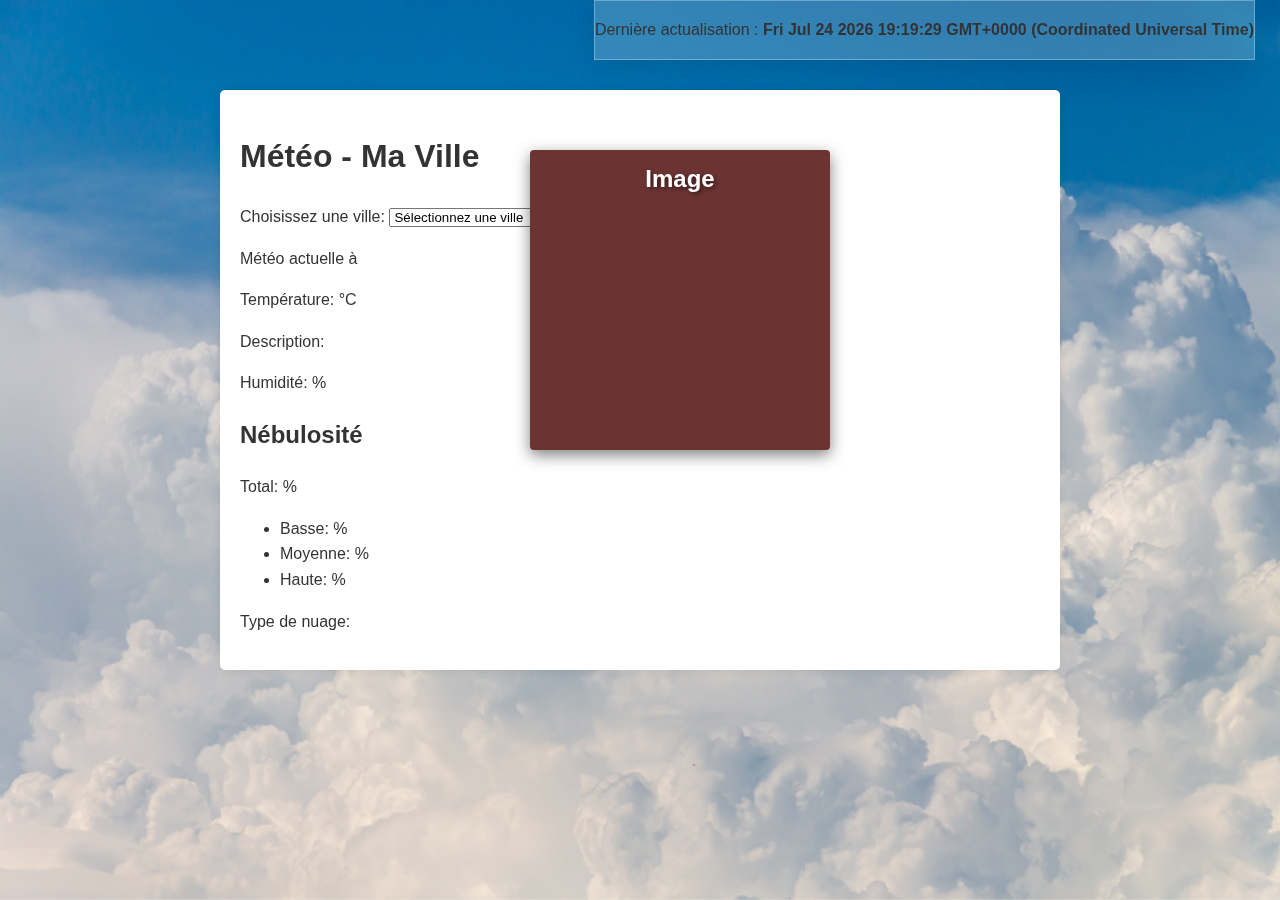
<file: index.html>
<!DOCTYPE html>
<html lang="en">

<head>
    <meta charset="UTF-8">
    <meta name="viewport" content="width=device-width, initial-scale=1.0">
    <link rel="icon" href="./icons/icon512_maskable.png" type="image/x-png">
    <link rel="manifest" href="manifest.json">
    <link rel="stylesheet" href="style.css">
    <title>Météo - Ma Ville</title>
</head>

<body>
    <img id="background_image" src="./img/weather_background_image.jpg" alt="">

    <div class="current-time">
        <p>Dernière actualisation : <span id="current-d"></span></p>
</div>
    <div class="content">

        <h1>Météo - Ma Ville</h1>

        <div class="menu-ville">
            <label for="ville">Choisissez une ville:</label>
            <select id="ville" name="ville" onchange="updateWeather(this.value)">
                <option value="">Sélectionnez une ville</option>
                <option value="Vandœuvre-lès-Nancy">Vandœuvre-lès-Nancy</option>
                <option value="Gambsheim">Gambsheim</option>
                <option value="Strasbourg">Strasbourg</option>
                <option value="Paris">Paris</option>
                <option value="Lyon">Lyon</option>
                <option value="Marseille">Marseille</option>
                <option value="Bordeaux">Bordeaux</option>
            </select>
        </div>


        <p id="current-weather">Météo actuelle à <span id="ville-name"></span></p>
        <p>Température: <span id="temperature"></span> °C</p>
        <p>Description: <span id="description"></span></p>
        <p>Humidité: <span id="humidite"></span>%</p>

        <div id="nebulosite">
            <h2>Nébulosité</h2>
            <p>Total: <span id="nebulosite-totale"></span>%</p>
            <ul>
                <li>Basse: <span id="nebulosite-basse"></span>%</li>
                <li>Moyenne: <span id="nebulosite-moyenne"></span>%</li>
                <li>Haute: <span id="nebulosite-haute"></span>%</li>
            </ul>

            <p>Type de nuage: <span id="type-nuage"></span></p>
        </div>

        <div class="img-container">
            <p class="text" id="text-1">Image</p>
            <img id="weather-image" src="./img/black_square.png" alt="">
            <p class="text" id="text-2"></p>
        </div>
    </div>






    <script src="script.js"></script>
</body>

</html>
</file>
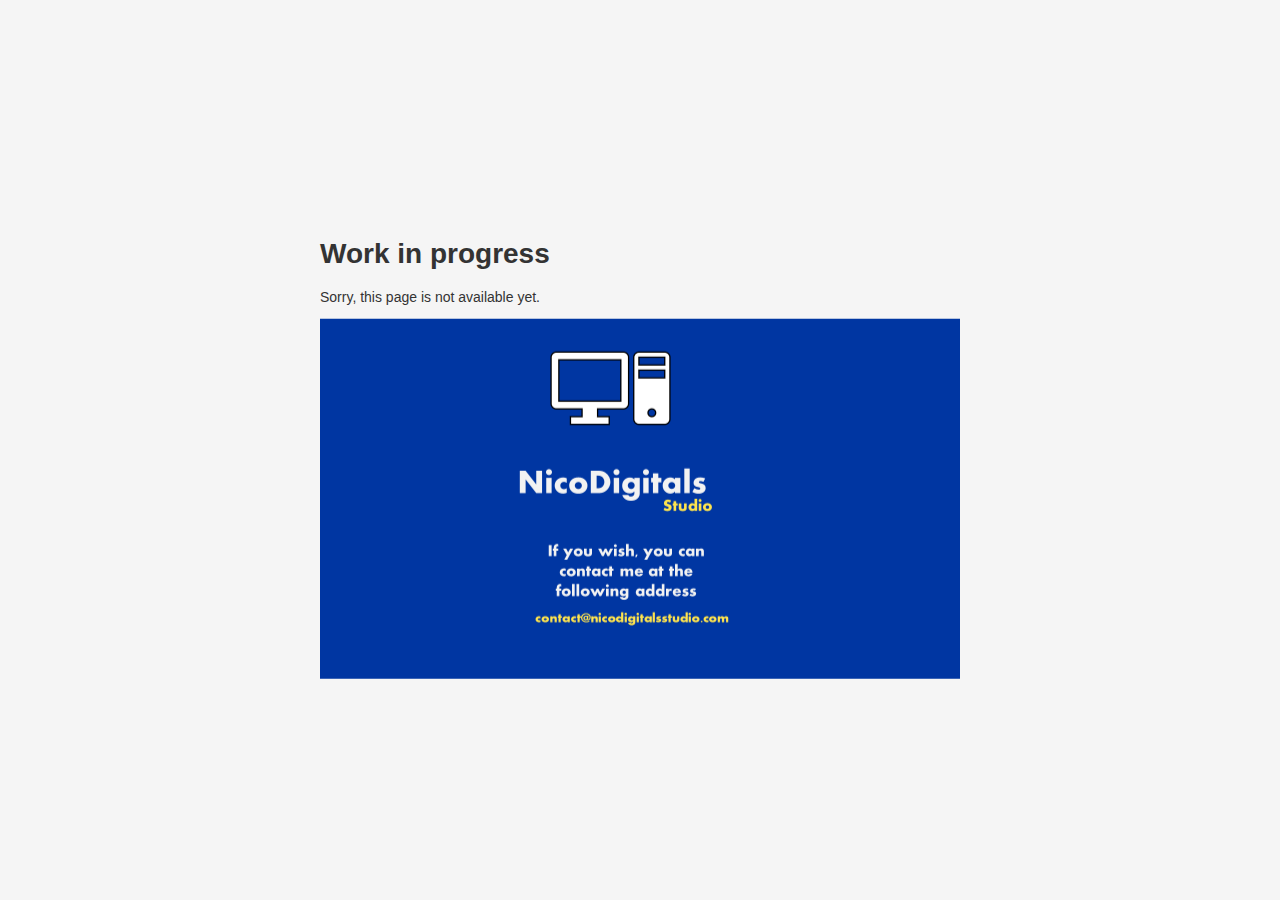
<file: build.html>
<!DOCTYPE html>
<html lang="en">

<head>
    <meta charset="UTF-8">
    <meta http-equiv="X-UA-Compatible" content="IE=edge">
    <meta name="viewport" content="width=device-width, initial-scale=1.0">
    <link rel="stylesheet" href="./Build.css">
    <link rel="shortcut icon" href="favicon.ico" type="image/x-icon">
    <title>Work in progress | NDS</title>
</head>

<body>
    <div class="cont-image">
        <h1>Work in progress</h1>
        <p>Sorry, this page is not available yet.</p>
        <img src="./WIP NDS.png" alt="work in progress">
    </div>
</body>

</html>
</file>
<file: style.css>
html {
    -webkit-locale: "fr";
}

body {
    font-family: 'Open Sans', sans-serif;
    font-size: 16px;
    line-height: 1.6;
    color: #333;
    background-color: #f4f4f4;
    margin: 0;
    padding: 0;
}

img#background_image {
    position: fixed;
    top: 0;
    left: 0;
    width: 100%;
    height: 100%;
    z-index: -1;
}

div.content {
    margin: 0 auto;
    padding: 20px;
    background-color: #fff;
    box-shadow: 0 0 10px rgba(0, 0, 0, 0.1);
    border-radius: 5px;
    margin-top: 90px;
    margin-bottom: 20px;
    max-width: 800px;
}

div.img-container {
    position: absolute;
    top: 150px;
    right: 250px;
    height: 300px;
    width: 300px;
    margin-left: 50px;
    text-align: center;
    background-color: rgb(108, 51, 51);
    border-radius: 4px;
    box-shadow: 0 5px 15px rgba(0, 0, 0, .5);
    display: flex;
    justify-content: center;
    align-items: center;
}

div.img-container img {
    max-width: 100%;
    max-height: 100%;
    border-radius: 4px;
}


div.img-container p {
    color: white;
    font-size: 1.5em;
    font-weight: bold;
    text-shadow: 2px 2px 4px rgba(0, 0, 0, 0.5);
    position: absolute;
    bottom: 0;
    left: 0;
    right: 0;
    padding: 10px;
    margin: 0;
}

div.img-container p#text-1 {
    top: 0;

}

div.current-time {
    position: absolute;
    top: 0;
    right: 25px;
    /* From https://css.glass */
    background: rgba(255, 255, 255, 0.2);
    box-shadow: 0 4px 30px rgba(0, 0, 0, 0.1);
    backdrop-filter: blur(5px);
    -webkit-backdrop-filter: blur(5px);
    border: 1px solid rgba(255, 255, 255, 0.3);
}

span#current-d {
    color: #333;
    font-weight: bold;
}


/* Media Queries */
@media screen and (max-width:1920px) {
    div.img-container {
        right: 450px;
    }
}

@media screen and (max-width: 1225px) {
    div.img-container {
        top: 200px;
        right: 200px;
        height: 300px;
        width: 300px;
    }

    div.img-container p {
        font-size: 1em;
    }
}

@media screen and (max-width: 856px) {
    div.img-container {
        top: 100px;
        right: 100px;
        height: 300px;
        width: 300px;
    }

    @media screen and (max-width: 493px) {
        div.img-container {
            top: 635px;
            right: 50px;
            height: 300px;
            width: 300px;
        }

    }

}
</file>
<file: Build.css>
body {
    background-color: #f5f5f5;
    font-family: 'Roboto', sans-serif;
    font-size: 14px;
    color: #333;
}



.cont-image {
    position: absolute;
    top: 50%;
    left: 50%;
    transform: translate(-50%, -50%);
}

.cont-image img {
    width: 100%;
    height: auto;
    max-width: 100%;
    max-height: 100%;
}
</file>
